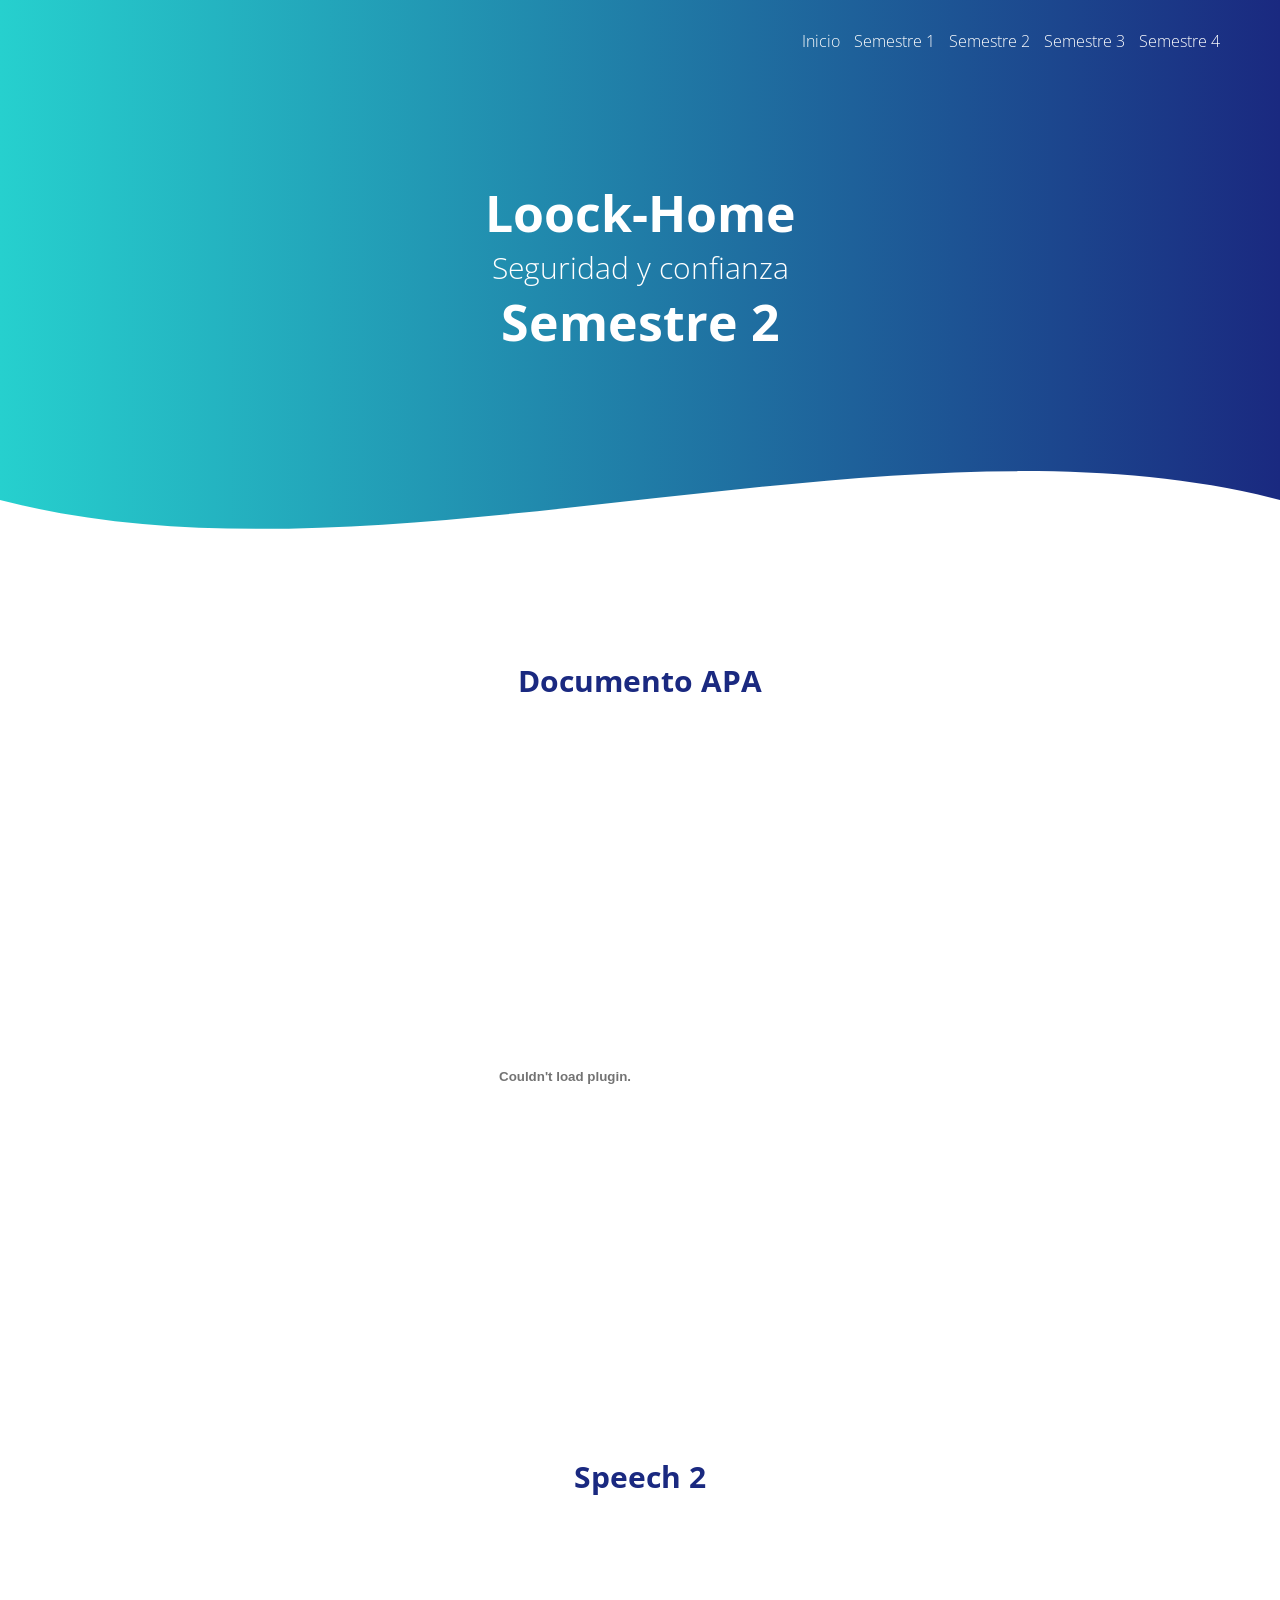
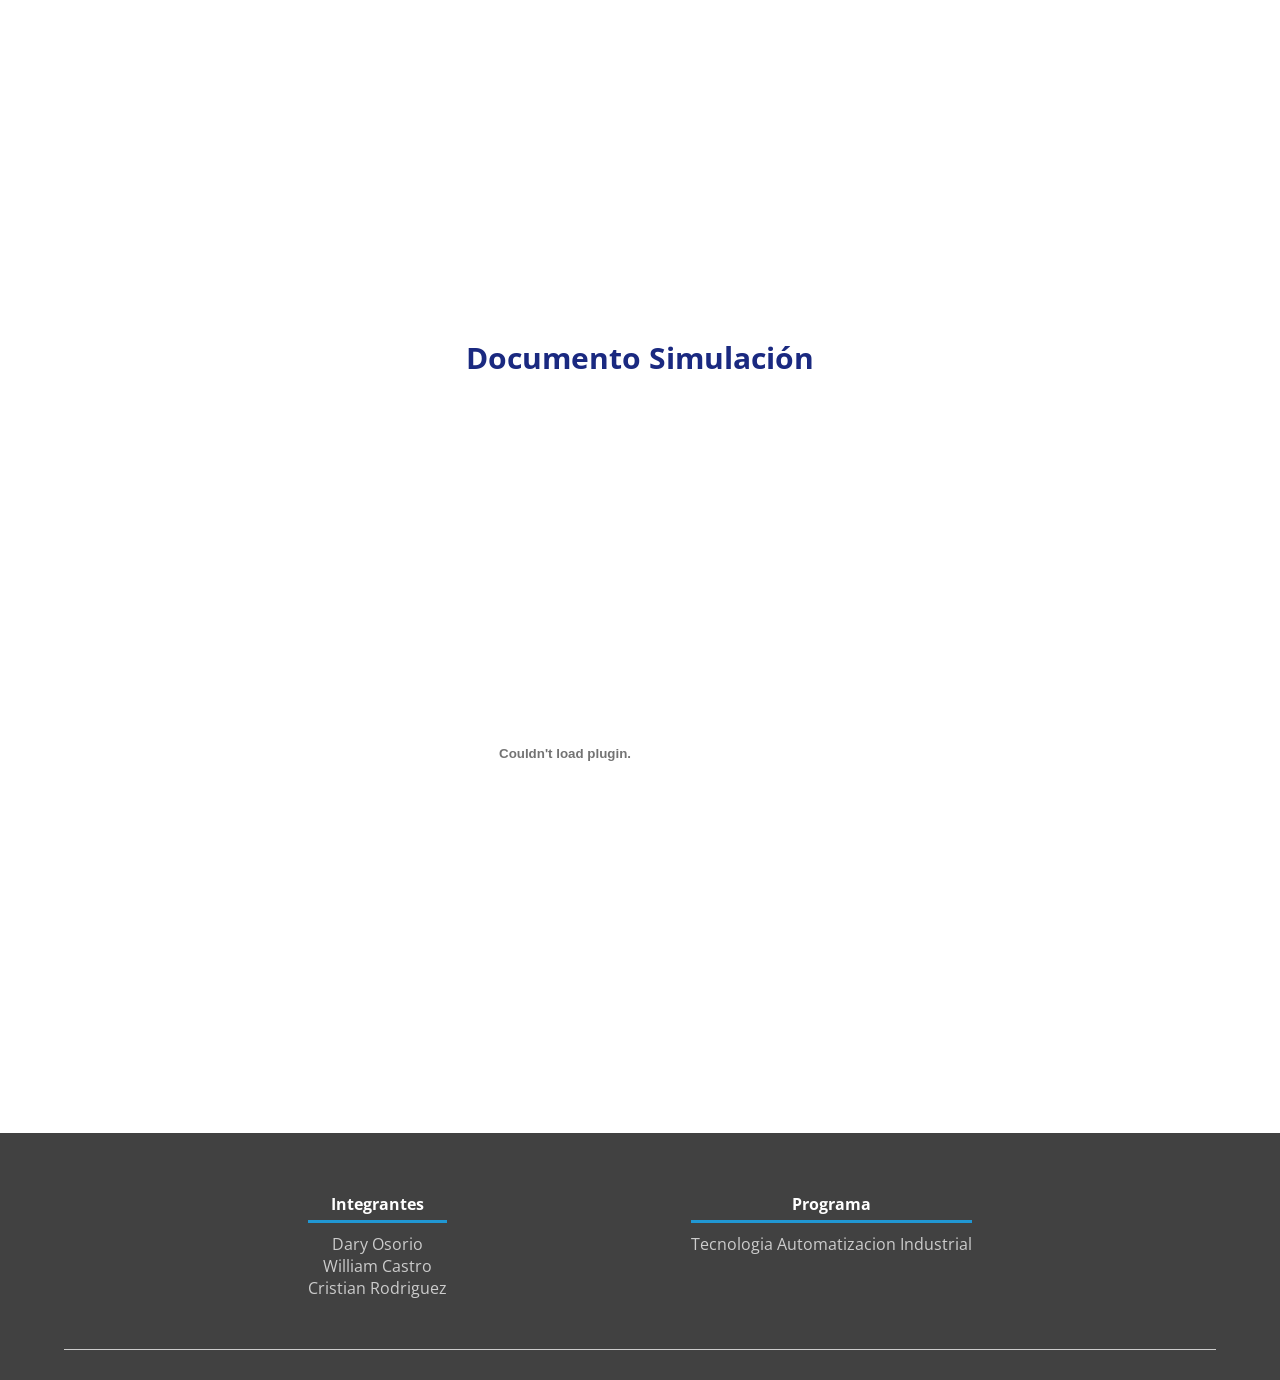
<file: semestre2.html>
<!DOCTYPE html>
<html lang="es">

<head>
    <meta charset="UTF-8">
    <meta name="viewport" content="width=device-width, initial-scale=1.0">
    <meta http-equiv="X-UA-Compatible" content="ie=edge">
    <title>Semestre 2</title>
    <link rel="shortcut icon" href="IMG/Favicoon.png" type="image/x-icon">
    <link rel="stylesheet" href="CSS/estilos.css">
    <link href="https://fonts.googleapis.com/css?family=Open+Sans:300,400,700,800&display=swap" rel="stylesheet"> 
</head>

<body>
    <header>
        <nav>
            <a href="index.html">Inicio</a>
            <a href="semestre1.html">Semestre 1</a>
            <a href="semestre2.html">Semestre 2</a>
            <a href="semestre3.html">Semestre 3</a>
            <a href="semestre4.html">Semestre 4</a>
        </nav>
        <section class="textos-header">
            <h1>Loock-Home</h1>
            <h2> Seguridad y confianza</h2>
            <h1>Semestre 2</h1>
        </section>
        <div class="wave" style="height: 150px; overflow: hidden;"><svg viewBox="0 0 500 150" preserveAspectRatio="none"
                style="height: 100%; width: 100%;">
                <path d="M0.00,49.98 C150.00,150.00 349.20,-50.00 500.00,49.98 L500.00,150.00 L0.00,150.00 Z"
                    style="stroke: none; fill: #fff;"></path>
            </svg></div>
    </header>
    <main>
        <section class="contenedor documentoAPA">
            <h2 class="titulo">Documento APA</h2>
            <embed src="DOCUMENTOS/DocumentoApa-Loock-Home.pdf" width="85%" height="630px" > 
        </section>
        <section class="video speech">
            <h2 class="titulo">Speech 2</h2>
            <iframe width="560" height="315" src="https://www.youtube.com/embed/ruVaC-vccSQ?si=SFWJ3XdM7VpHQ8mi" title="YouTube video player" frameborder="0" allow="accelerometer; autoplay; clipboard-write; encrypted-media; gyroscope; picture-in-picture; web-share" referrerpolicy="strict-origin-when-cross-origin" allowfullscreen></iframe>
        </section>
        <section class="contenedor documentosimulacion">
            <h2 class="titulo">Documento Simulación</h2>
            <embed src="DOCUMENTOS/Simulacion-Loock-Home1.pdf" width="85%px" height="630px" > 
        </section>

    </main>
    <footer>
        <div class="contenedor-footer">
            <div class="content-foo">
                <h4>Integrantes</h4>
                <p>Dary Osorio</p>
                <p>William Castro</p>
                <p>Cristian Rodriguez</p>
            </div>

            <div class="content-foo">
                <h4>Programa</h4>
                <p>Tecnologia Automatizacion Industrial</p>
            </div>
        </div>
    </footer>
</body>

</html>
</file>
<file: CSS/estilos.css>
* {
    margin: 0;
    padding: 0;
    box-sizing: border-box;
}

body {
    font-family: 'open sans';
}

.contenedor {
    padding: 60px 0;
    width: 90%;
    max-width: 1000px;
    margin: auto;
    overflow: hidden;
}

.titulo {
    color: #1a2980;
    font-size: 30px;
    text-align: center;
    margin-bottom: 60px;
}

/* Header */

header {
    width: 100%;
    height: 600px;
    background: #1A2980;  /* fallback for old browsers */
    background: -webkit-linear-gradient(to right, #26D0CE, #1A2980);  /* Chrome 10-25, Safari 5.1-6 */
    background: linear-gradient(to right, #26D0CE, #1A2980); /* W3C, IE 10+/ Edge, Firefox 16+, Chrome 26+, Opera 12+, Safari 7+ */
    background-size: cover;
    background-attachment: fixed;
    position: relative;
}

nav{
    text-align: right;
    padding: 30px 50px 0 0;
}

nav > a{
    color:#fff;
    font-weight: 300;
    text-decoration: none;
    margin-right: 10px;
}

nav > a:hover{
    text-decoration: underline;
}

header .textos-header{
    display: flex;
    height: 430px;
    width: 100%;
    align-items: center;
    justify-content: center;
    flex-direction: column;
    text-align: center;
}

.textos-header h1{
    font-size: 50px;
    color:#fff;
}

.textos-header h2{
    font-size: 30px;
    font-weight: 300;
    color:#fff;
}

.wave{
    position: absolute;
    bottom: 0;
    width: 100%;
}

/* About us */

main .sobre-nosotros{
    padding: 30px 0 60px 0;
}
.contenedor-sobre-nosotros{
    display: flex;
    justify-content: space-evenly;
}

.imagen-about-us{
    width: 48%;
}

.sobre-nosotros .contenido-textos{
    width: 48%;
}

.contenido-textos h3{
    margin-bottom: 15px;
}

.contenido-textos h3 span{
    background: #26D0CE;
    color: #fff;
    border-radius: 50%;
    display: inline-block;
    text-align: center;
    width: 30px;
    height: 30px;
    padding: 2px;
    box-shadow: 0 0 6px 0 rgba(0, 0, 0, .5);
    margin-right: 5px;
}

.contenido-textos p{
    padding: 0px 0px 30px 15px;
    font-weight: 300;
    text-align: justify;
}

/* Galeria */


.portafolio{
    background: #f2f2f2;
}

.galeria-port{
    display: flex;
    justify-content: space-evenly;
    flex-wrap: wrap;
}

.imagen-port{
    width: 24%;
    margin-bottom: 10px;
    overflow: hidden;
    position: relative;
    cursor: pointer;
    box-shadow: 0 0 6px 0 rgba(0, 0, 0, .5);
}

.imagen-port > img{
    width: 100%;
    height: 100%;
    object-fit: cover;
    display: block;
}

.hover-galeria{
    position: absolute;
    width: 100%;
    height: 100%;
    top: 0;
    transform: scale(0);
    background: #26d0cd5e;
    transition: transform .5s;
    display: flex;
    justify-content: center;
    align-items: center;
    flex-direction: column;
}

.hover-galeria img{
    width: 50px;
}

.hover-galeria p{
    color: #fff;
}

.imagen-port:hover .hover-galeria{
    transform: scale(1);
}

/* Clients */

.cards{
    display: flex;
    justify-content: space-evenly;
}

.cards .card{
    background: #26D0CE;
    display: flex;
    width: 46%;
    height: 200px;
    align-items: center;
    justify-content: space-evenly;
    border-radius: 5px;
    box-shadow: 0 0 6px 0 rgba(0, 0, 0, 0.6);
}

.cards .card img{
    width: 100px;
    height: 100px;
    object-fit: cover;
    border: 3px solid #fff;
    border-radius: 50%;
    display: block;
}

.cards .card > .contenido-texto-card{
    width: 60%;
    color: #fff;
}

.cards .card > .contenido-texto-card p{
    font-weight: 300;
    padding-top: 5px;
}

/*  Our team */

.about-services{
    background: #f2f2f2;
    padding-bottom: 30px;
}


.servicio-cont{
    display:flex;
    justify-content: space-between;
    align-items: center;
}

.servicio-ind{
    width: 28%;
    text-align: center;
}

.servicio-ind img{
    width: 90%;
}

.servicio-ind h3{
    margin: 10px 0;
}

.servicio-ind p{
    font-weight: 300;
    text-align: justify;
}

/* footer */

footer{
    background: #414141;
    padding: 60px 0 30px 0;
    margin: auto;
    overflow: hidden;
}

.contenedor-footer{
    display: flex;
    width: 90%;
    justify-content: space-evenly;
    margin: auto;
    padding-bottom: 50px;
    border-bottom: 1px solid #ccc;
}

.content-foo{
    text-align: center;
}

.content-foo h4{
    color: #fff;
    border-bottom: 3px solid #2097d3;
    padding-bottom: 5px;
    margin-bottom: 10px;
}

.content-foo p{
    color: #ccc;
}

.titulo-final{
    text-align: center;
    font-size: 24px;
    margin: 20px 0 0 0;
    color: #9e9797;
}

@media screen and (max-width:900px){
    header{
        background-position: center;
    }

    .contenedor-sobre-nosotros{
        flex-direction: column;
        justify-content: center;
        align-items: center;
    }

    .sobre-nosotros .contenido-textos{
        width: 90%;
    }

    .imagen-about-us{
        width: 90%;
    }

    /* Galeria */

    .imagen-port{
        width: 44%;
    }

    /* Clientes */

    .cards{
        flex-direction: column;
        justify-content: center;
        align-items: center;
    }

    .cards .card{
        width: 90%;
    }

    .cards .card:first-child{
        margin-bottom: 30px;
    }

    /* servicios */

    .servicio-cont{
        justify-content: center;
        flex-direction: column;
    }

    .servicio-ind{
        width: 100%;
        text-align: center;
    }

    .servicio-ind:nth-child(1), .servicio-ind:nth-child(2){
        margin-bottom: 60px;
    }

    .servicio-ind img{
        width: 90%;
    }
}

@media screen and (max-width:500px){
    nav{
        text-align: center;
        padding: 30px 0 0 0;
    }

    nav > a{
        margin-right: 5px;
    }

    .textos-header h1{
        font-size: 35px;
    }

    .textos-header h2{
        font-size: 20px;
    }

    /* ABOUT US */

    .imagen-about-us{
        margin-bottom: 60px;
        width: 99%;
    }

    .sobre-nosotros .contenido-textos{
        width: 95%;
    }

    /* Galeria */

    .imagen-port{
        width: 95%;
    }

    /* Clients */

    .cards .card{
        height: 450px;
        display: flex;
        flex-direction: column;
        align-items: center;
    }

    .cards .card img{
        width: 90px;
        height: 90px;
    }

    /* Footer */

    .contenedor-footer{
        flex-direction: column;
        border: none;
    }

    .content-foo{
        margin-bottom: 20px;
        text-align: center;
    }

    .content-foo h4{
        border: none;
    }

    .content-foo p{
        color: #ccc;
        border-bottom: 1px solid #f2f2f2;
        padding-bottom: 20px;
    }

    .titulo-final{
        font-size: 20px;
    }
}
</file>
